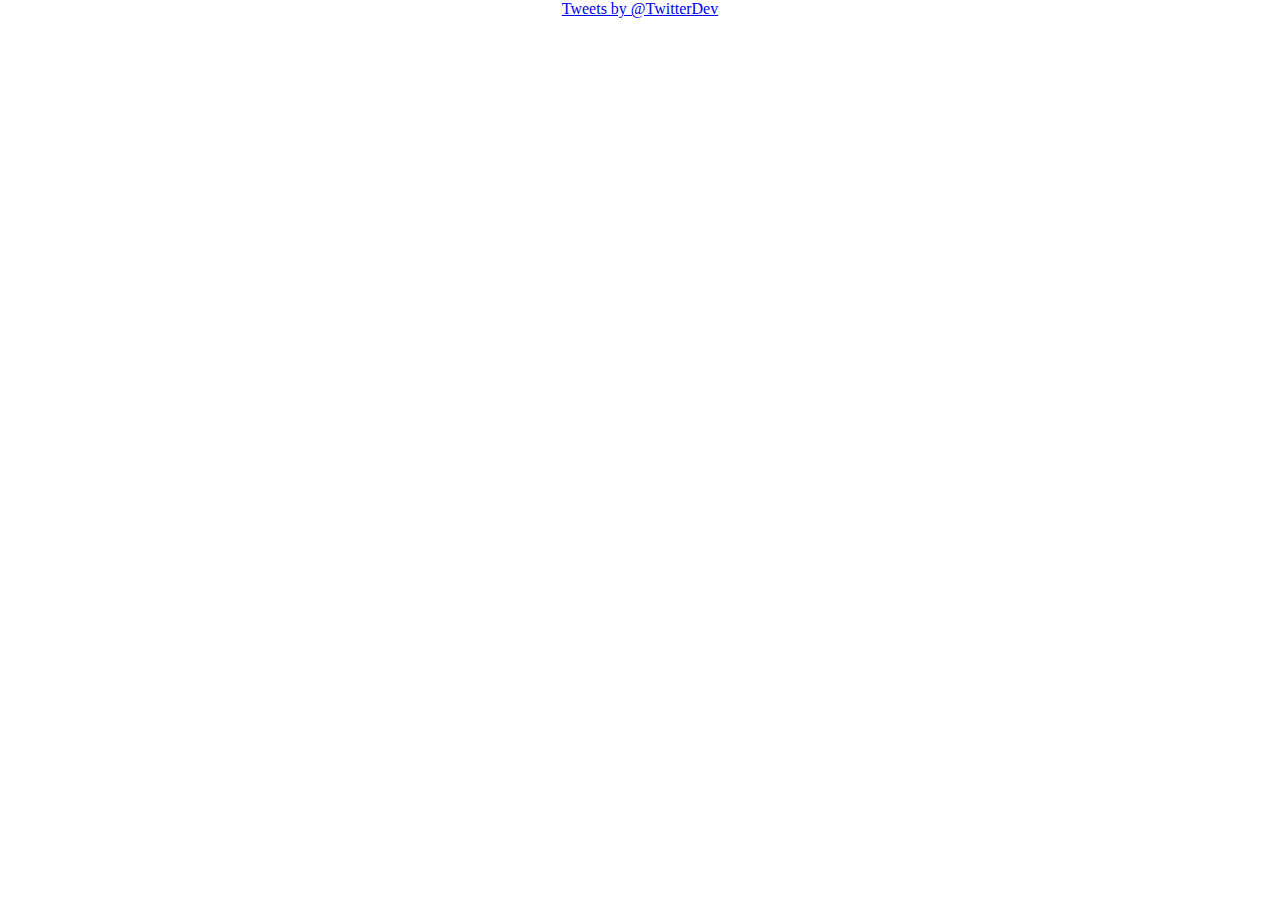
<file: test.html>
<!DOCTYPE html>
<HTML>
<HEAD>
			<META content="text/html; charset=utf-8" http-equiv="Content-Type" />
			<LINK href="stylesheet.css" rel="stylesheet" type="text/css" />
			<TITLE>Basiscursus HTML5</TITLE>
</HEAD>
<BODY>
<a class="twitter-timeline"
  href="https://twitter.com/TwitterDev"
  data-width="300"
  data-height="300">
Tweets by @TwitterDev
</a>

</BODY>
</HTML>
</file>
<file: stylesheet.css>
body{
	width:90%;
	margin: 0 auto;
	text-align:center;
	}

footer	{
	margin-bottom: 1%;
}
#content {
	overflow: auto;
	height: 100%;
}
#nav, #feature, #footer	{
	margin: 1%;

}

.column1, .column2, .column3	{
	background-color: #efefef;
	width:31.3%;
	float: left;
	margin: 1%;
	
}
.column3{
	margin-right:0%;
	
}

li{
	display:inline;
	padding: o.5em;
}
#nav, #footer	{
	background-color:#efefef;
	padding: 0.5em 0;
}

#feature, .article {
	height: 20%;
	margin-bottom: 1em;
	background-color:#efefef;
	
}

#nav	ul{
	list-style-type: none;
	display: inline;
	margin-left: 0px
	padding-left:0px;
}

#nav	li{
	display:inline;
	margin-left: 0px;
}

#nav	a{
	color: black;
	background: white;
	text-transform: uppercase;
	text-decoration: none;
	font-size: 0.75em;
	font-weight: bold;
	padding:0.33em 0.33em 0.33em 0.33em;
	border-radius: 0.3em 0.3em 0.3em 0.3em;
	border: 1px solid silver;
	margin-right: 0.65em;

}

#nav a:hover{
	color:white;
	background:grey;
}

#nav{
	overflow: hidden;
    position: fixed; 
    top: 0; 
    width: 100%; 
}

#link	ul{
	list-style-type: none;
	display: inline;
	margin-left: 0px
	padding-left:0px;
}

#link	li{
	display:inline;
	margin-left: 0px;
}

#link	a{
	color: black;
	background: white;
	text-transform: uppercase;
	text-decoration: none;
	font-size: 0.75em;
	font-weight: bold;
	padding:0.33em 0.33em 0.33em 0.33em;
	border-radius: 0.3em 0.3em 0.3em 0.3em;
	border: 1px solid silver;
	margin-right: 0.65em;
}


#map, #pano {
	float: left;
	height: 100%;
	width: 45%;
}

form {
   max-width: 600px;
   text-align: center;
   margin: 20px auto;
  
  input, textarea {
     border:0; outline:0;
     padding: 1em;
     @include border-radius(8px);
     display: block;
     width: 100%;
     margin-top: 1em;
     font-family: 'Merriweather', sans-serif;
     @include box-shadow(0 1px 1px rgba(black, 0.1));
     resize: none;
    
    &:focus {
       @include box-shadow(0 0px 2px rgba($red, 1)!important);
    }
  }
  
  #input-submit {
     color: white; 
     background: $red;
     cursor: pointer;
    
    &:hover {
       @include box-shadow(0 1px 1px 1px rgba(#aaa, 0.6)); 
    }
  }
  
  textarea {
      height: 126px;
  }
}

.half {
  float: left;
  width: 48%;
  margin-bottom: 1em;
}

.right { width: 50%; }

.left {
     margin-right: 2%; 
}


@media (max-width: 480px) {
  .half {
     width: 100%; 
     float: none;
     margin-bottom: 0; 
  }
}


/* Clearfix */
.cf:before,
.cf:after {
    content: " "; /* 1 */
    display: table; /* 2 */
}

.cf:after {
    clear: both;
}
</file>
